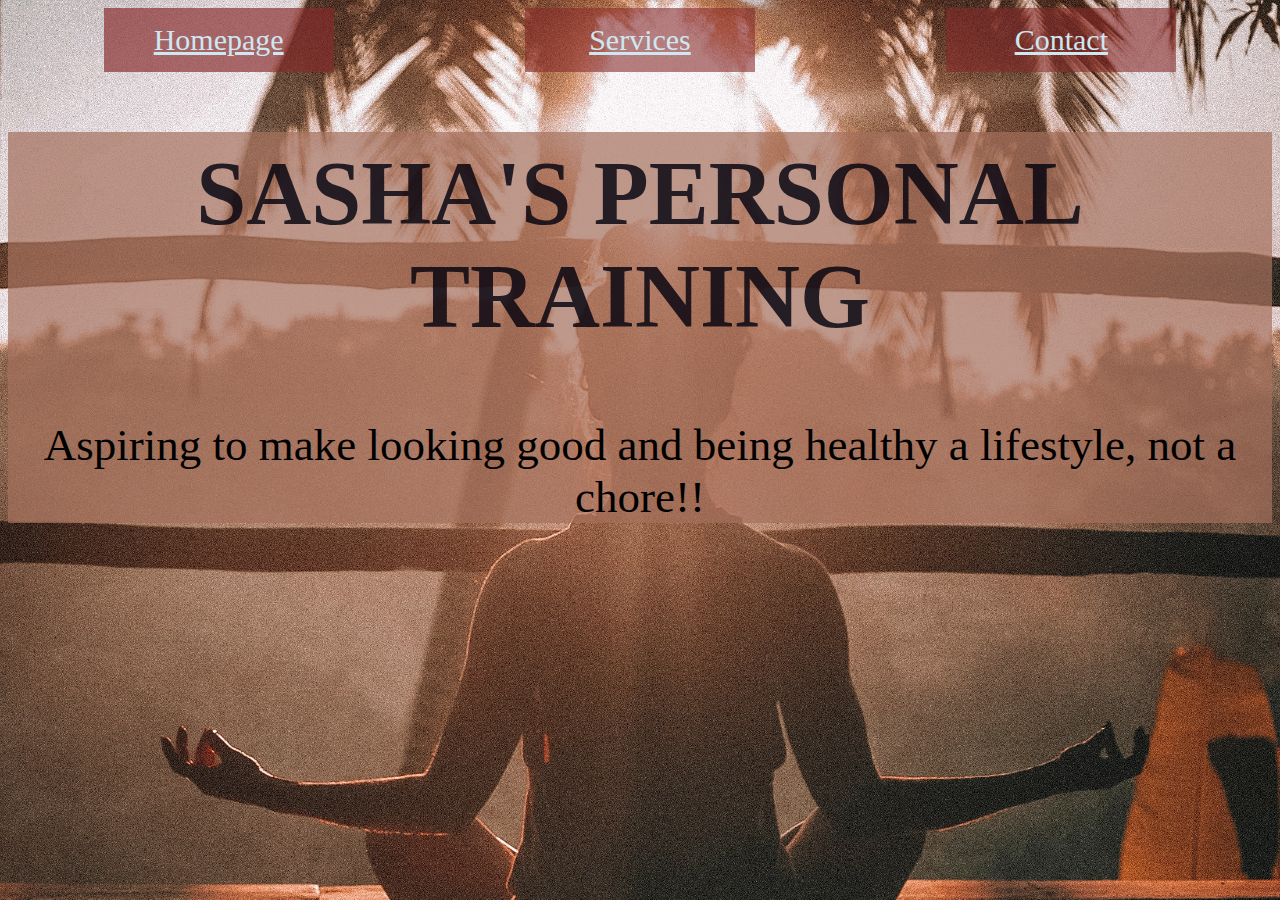
<file: index.html>
<!DOCTYPE html>
<html lang="en">
<head>
    <meta charset="UTF-8">
    
    <title> SASHA's PERSONAL TRAINING</title>

    <link rel= "stylesheet" text= "text/css" href= "main.css">
</head>
<body>


<div class = "container">
    <div class = "box box1"><a href = "index.html"> Homepage</a></div>
    <div class = "box box2"><a href = "services.html"> Services</a></div>
    <div class = "box box3"><a href = "contact.html"> Contact</a></div>

</div>

<div class = "fade">
    <h1 id= "title" > SASHA'S PERSONAL TRAINING</h1>

    <p class = "intro"> Aspiring to make looking good and being healthy a lifestyle, not a chore!!
 </p>

 
 </div>


<div>


    
</div>






</body>
</html>
</file>
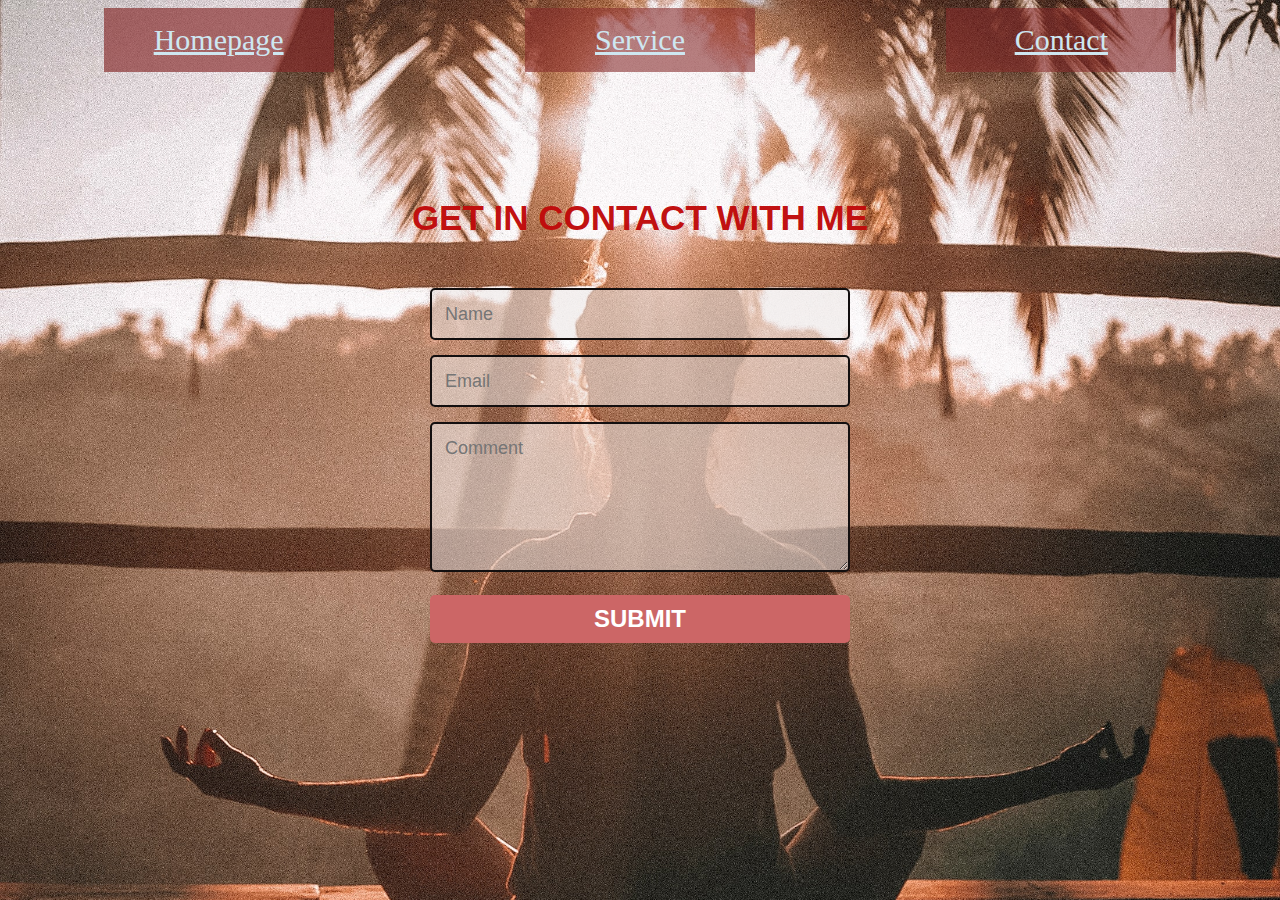
<file: contact.html>
<!DOCTYPE html>
<html lang="en">
<head>
    <meta charset="UTF-8">
    <title> SASHA's PERSONAL TRAINING</title>

    <link rel= "stylesheet" text= "text/css" href= "main.css">
</head>
<body>
   
    <div class = "container">
        <div class = "box box1"><a href = "index.html"> Homepage</a></div>
        <div class = "box box2"><a href = "services.html"> Service</a></div>
        <div class = "box box3"><a href = "contact.html"> Contact</a></div>
       
    </div>
    <br>
    <br>
    <br>
    <br>
    <br>
    <br>
    <br>
    <div class="flex_contactbox">

    <div id= "flex_contactbox">	<header>GET IN CONTACT WITH ME</header>

        <form>      
            <input name="name" type="text" class="feedback-input" placeholder="Name" />   
            <input name="email" type="text" class="feedback-input" placeholder="Email" />
            <textarea name="text" class="feedback-input" placeholder="Comment"></textarea>
            <input type="submit" value="SUBMIT"/>
          </form>




    







</body>
</html>
</file>
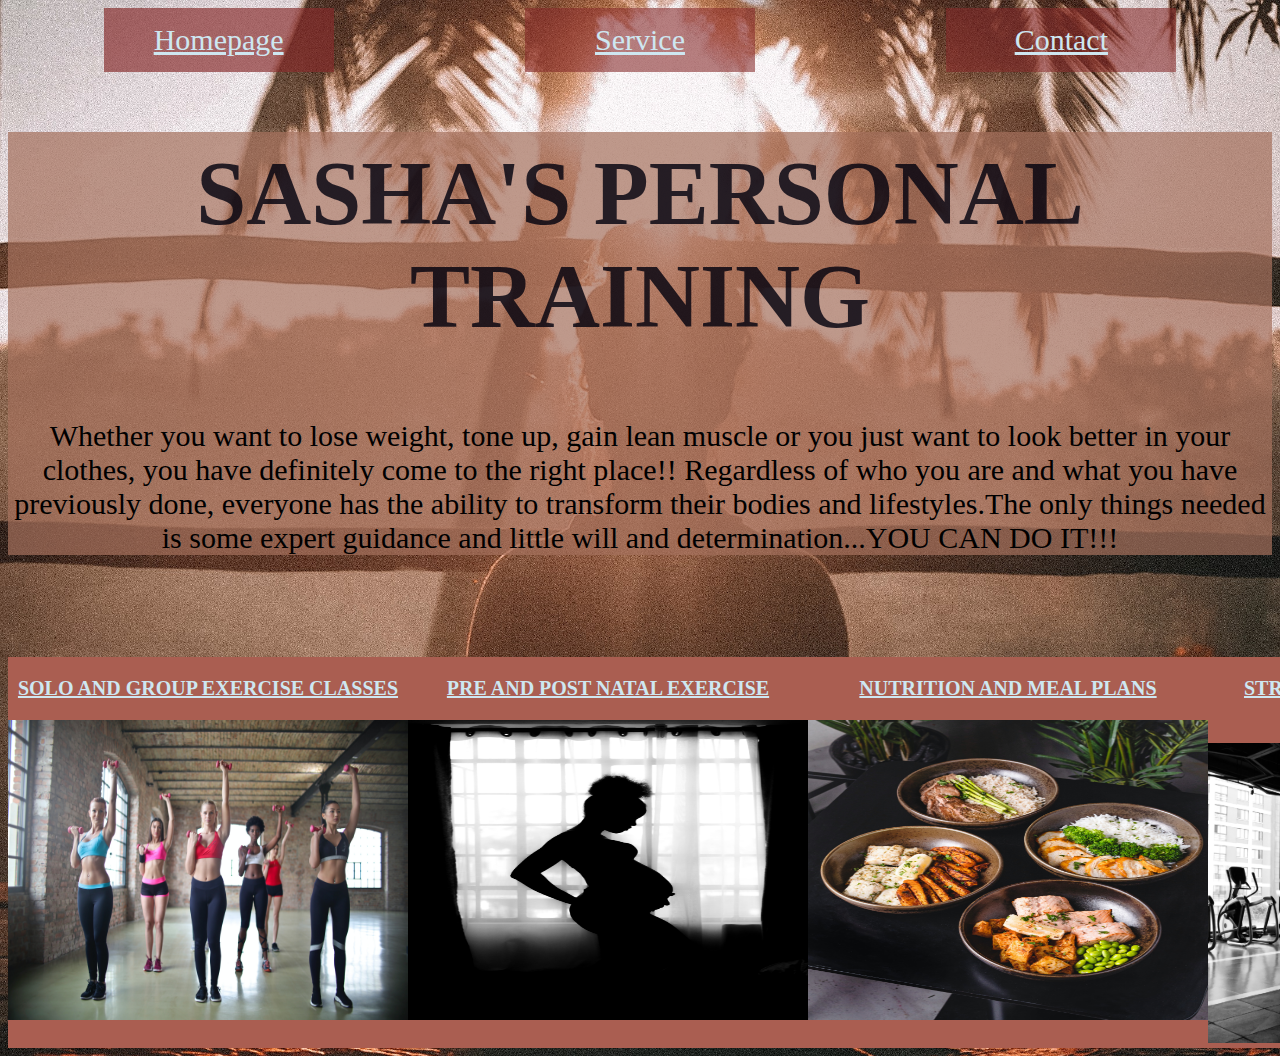
<file: services.html>
<!DOCTYPE html>
<html lang="en">
<head>
    <meta charset="UTF-8">
    <title> SASHA's PERSONAL TRAINING</title>

    <link rel= "stylesheet" text= "text/css" href= "main.css">
</head>
<body>
   
    <div class = "container">
        <div class = "box box1"><a href = "index.html"> Homepage</a></div>
        <div class = "box box2"><a href = "services.html"> Service</a></div>
        <div class = "box box3"><a href = "contact.html"> Contact</a></div>
    
    </div>
    
    <div class = "fade">
        <h1 id= "title" > SASHA'S PERSONAL TRAINING</h1>
        
        <p class = "services"> Whether you want to lose weight, tone up, gain lean muscle or you just want to look better in your clothes, you have definitely come to the right place!! Regardless of who you are and what you have previously done, everyone has the ability to transform their bodies and lifestyles.The only things needed is some expert guidance and little will and determination...YOU CAN DO IT!!!
     </p>
     </div>

     <div

    p>
     <br>
     <br>
     <br>
     <br>
        <div class="flex_container">

        <div id="container1"><a href = "contact.html">
            <P> SOLO AND GROUP EXERCISE CLASSES</P>

            <img src="images/groupex.jpg" alt="Exercise class" width="400" height="300"> 
        </div>
        <div id="container2"><a href = "contact.html">
            <p> PRE AND POST NATAL EXERCISE</p>

            <img src="images/pregsilh.jpg" alt="Exercise class" width="400" height="300">
        </div>    
        <div div class id="container3"><a href = "contact.html"> 
            <p> NUTRITION AND MEAL PLANS</p>

            <img src="images/nutrition.jpg" alt="Exercise class" width="400" height="300">
        </div>
        <div id="container4"><a href = "contact.html"> 
            <p> STRENGTH TRAINING AND  BODY SCULPTING</p>

            <img src="images/gym.jpg" alt="Exercise class" width="400" height="300">

        </div>
     

            
        
        
        
        
        
        
    </div>
        
    
</body>
</html>
</file>
<file: main.css>
body {
    background-image: url(./images/zen.jpg);
   
    background-size:cover;
    background-blend-mode:exclusion;
    }



.fade {
    background-color: rgba(165, 112, 92, 0.705);


}

a {

    color: rgb(206, 231, 241);
}

#title {
    color: #04020fd2;
    font-family: 'Lobster';
    font-size: 90px;
    padding: 10px;
    text-align: center;
}

.intro {


    font-size: 45px;
    font-family: cursive ;
    text-align: center;
}


.services { 
font-size: 30px;
text-align: center;



}

.container {
    display: flex;
    justify-content: center;
    justify-content: space-around;

}


.box {
    font-size:  30px;
    color:rgb(7, 6, 6);
    padding: 15px;
    width: 200px;
    text-align: center;
}



.box1 { background-color: rgba(134, 42, 42, 0.664);}
.box2{background-color:  rgba(134, 42, 42, 0.589);}
.box3{background-color:  rgba(134, 42, 42, 0.589);}



.flex_container {
    display: flex;
    flex-direction:row;
    border: 40px;
    border-color: rgb(7, 3, 3);
    justify-content: space-evenly;
    
}

#container1 {
    color: rgb(2, 1, 19);
    text-align: center;
    font-size: 20px;
    font-weight: bold;
    background-color: rgb(170, 94, 81)
}

#container2 {
    color: rgb(2, 1, 19);
    text-align: center;
    font-size: 20px;
    font-weight: bold;
    background-color: rgb(170, 94, 81)
}

#container3 {
    color: rgb(2, 1, 19);
    text-align: center;
    font-size: 20px;
    font-weight: bold;
    background-color: rgb(170, 94, 81)
}

#container4 {
    color: rgb(41, 34, 180);
    text-align: center;
    font-size: 20px;
    font-weight: bold;
    background-color: rgb(170, 94, 81);
}

.flex_contactbox {
    display: flex;
    flex-direction:row;
    border: 40px;
    border-color: rgb(12, 7, 7);
    justify-content: space-evenly;
    color: rgba(192, 11, 11, 0.986);
    font-size: 35px;
    text-align: center;
    font-family: 'Montserrat', Arial, Helvetica, sans-serif;
    font-weight:600;
}




form { max-width:420px; margin:50px auto; }

.feedback-input {
  color:rgb(206, 113, 113);
  font-family: Helvetica, Arial, sans-serif;
  font-weight:500;
  font-size: 18px;
  border-radius: 5px;
  line-height: 22px;
  background-color:rgba(236, 231, 230, 0.548);
  border:2px solid #130f0f;
  transition: all 0.3s;
  padding: 13px;
  margin-bottom: 15px;
  width:100%;
  box-sizing: border-box;
  outline:0;
}

.feedback-input:focus { border:2px solid #CC4949; }

textarea {
  height: 150px;
  line-height: 150%;
  resize:vertical;
}

[type="submit"] {
  font-family: 'Montserrat', Arial, Helvetica, sans-serif;
  width: 100%;
  background:#CC6666;
  border-radius:5px;
  border:0;
  cursor:pointer;
  color:white;
  font-size:24px;
  padding-top:10px;
  padding-bottom:10px;
  transition: all 0.3s;
  margin-top:-4px;
  font-weight:700;
}
[type="submit"]:hover { background:#CC4949; }
</file>
